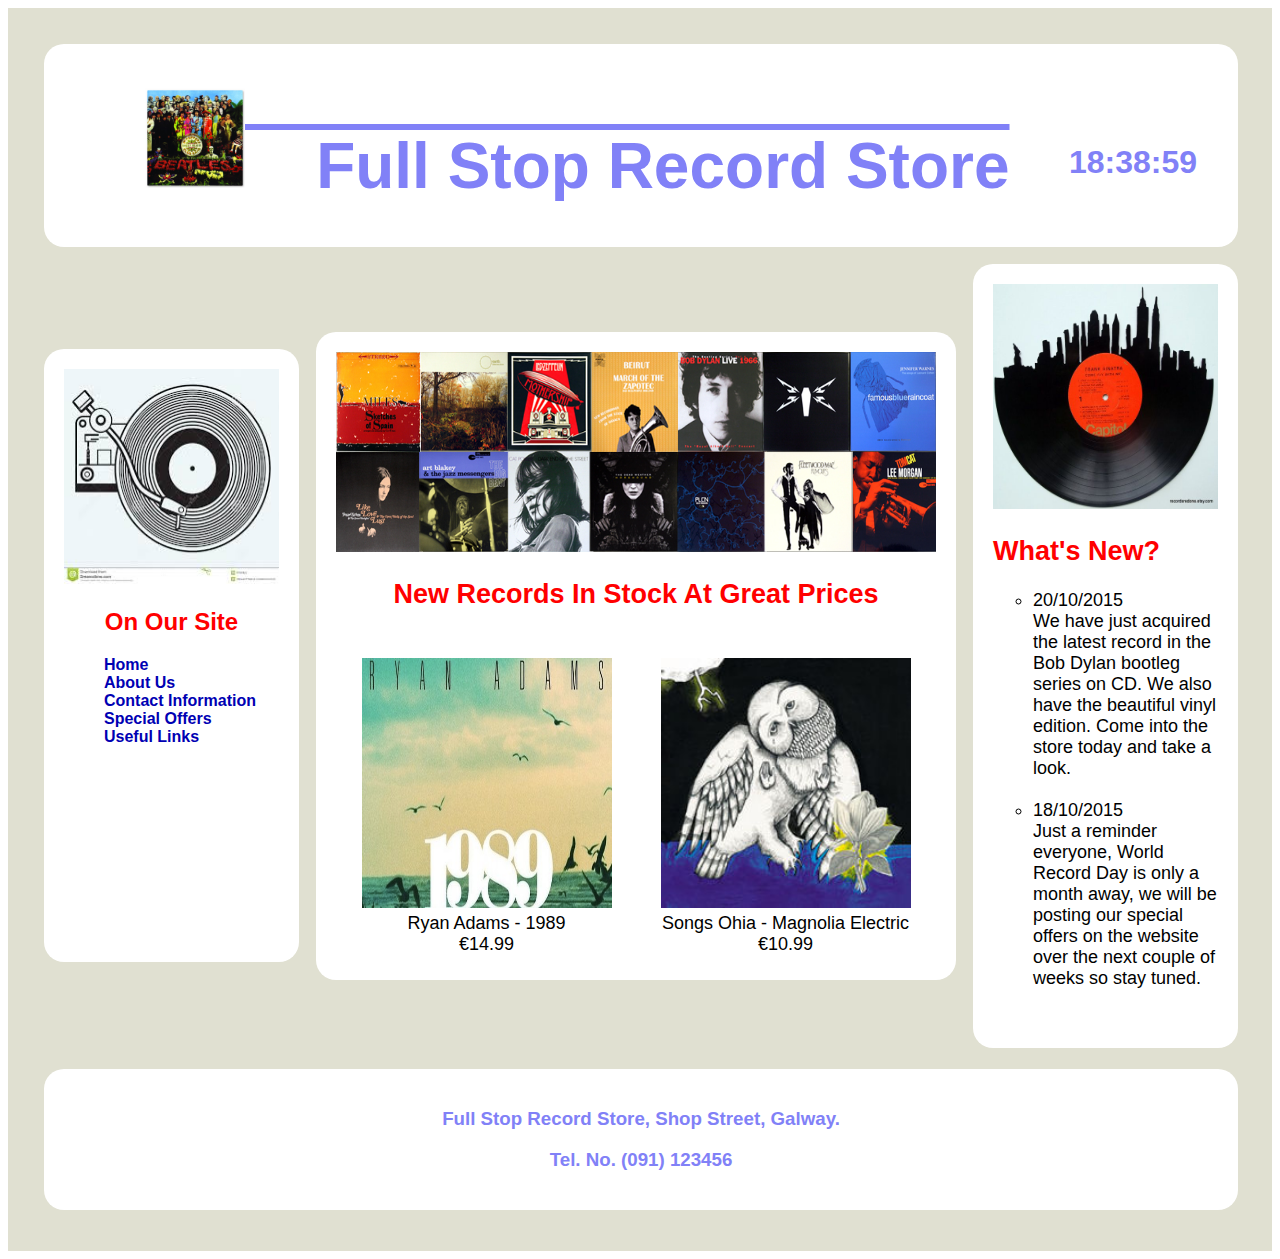
<file: university_website_assignment/index.html>
<!DOCTYPE html>
<html>
<head>
	<link rel="stylesheet" type="text/css" href="styles.css"/>	
    <title> Full Stop - Index </title>

<!-- Javascript Clock -->

<script>

	function startTime() {
	
		// declaring different variables for the clock
		var today = new Date();
		var h = today.getHours();
		var m = today.getMinutes();
		var s = today.getSeconds();
		
		// calling the checkTime() function for the minutes and seconds variables
		m = checkTime(m);
		s = checkTime(s);
		
		// showing what will be displayed in the header section
		document.getElementById('clock').innerHTML = h + ":" + m + ":" + s;
		
		// refreshing the clock every 500 milliseconds
		var t = setTimeout(startTime, 500);
	}
	
	function checkTime(i) {
	
		/*
		 * if the value of the minutes or seconds variables are less than 10, then 
		 * a zero is printed in front of the variable
		 */
		if (i < 10) {i = "0" + i};
		return i;
	}
	
<!-- Javascript Header Animation -->
	
	var recordOne="pictures/header1.jpg";

	// function that switches between different still images
	function animate() {
	
		if (recordOne=="pictures/header1.jpg")
			recordOne="pictures/beatlesHeader.jpg";
			
		else if (recordOne=="pictures/beatlesHeader.jpg")
			recordOne="pictures/header3.jpg";
			
		else if (recordOne=="pictures/header3.jpg")
			recordOne="pictures/bowieHeader.jpg";
			
		else if (recordOne=="pictures/bowieHeader.jpg")
			recordOne="pictures/header4.jpg";
			
		else if (recordOne=="pictures/header4.jpg")
			recordOne="pictures/headerStones.jpg";
			
		else
			recordOne="pictures/header1.jpg"
		
	document.getElementById("animatePic").src = recordOne; 
	
	// animated banner refreshes every two seconds by calling the animate() function
	window.setTimeout("animate()", 2000)
	}
	
</script>
</head>

<body onload="startTime(); animate();">
	<div id= body>
	<table cellspacing = "15">
	
<!-- Header -->
    
        <tr>
            <td colspan="3" width="1400" height="100">
			<div id = "header">
                <h1 style="color:#8181F7; text-decoration:overline; padding-left:100px;">
				<img id='animatePic' src='pictures/header1.jpg' width="100" height="100">
				&nbsp;&nbsp;&nbsp;Full Stop Record Store</h1>
				<div id="clock" style="color:#8181F7; position:absolute; left: 1025px; top: 100px; font-weight:bold;"></div>
			</div>
			</td>
        </tr>
	
<!-- Navigation Area -->
		
        <tr>
            <td width="230" height="600">
			<div id= "nav" style="padding-bottom: 200px;">
                <img src="pictures/navpic.jpg" width="215" height="215">
                <br>
                <h2 class="redtext" style="text-align: center;"> On Our Site </h2>
                <ul id="navlist">
                    <li><a href="index.html"> Home </a></li>
                    <li><a href="about.html"> About Us </a></li>
                    <li><a href="contact.html"> Contact Information </a></li>
                    <li><a href="offers.html"> Special Offers </a></li>
					<li><a href="links.html"> Useful Links </a></li>
                </ul>
			</div>
            </td>

<!-- Main Content Area -->
			
            <td width="650" height="600">
			<div id = "content">
                <img src="pictures/content1.jpg" width="600" height="200">
                <h2 class="redtext"> New Records In Stock At Great Prices </h2>
                <br>
                <table>
                    <td width="300" height="300">
                        <img src="pictures/ryanadams.jpg" width="250" height="250">
                        <br> Ryan Adams - 1989 <br> &#8364;14.99 
                    </td>
					
                    <td width="300" height="300">
                        <img src="pictures/songsohia.jpg" width="250" height="250">
                        <br> Songs Ohia - Magnolia Electric <br> &#8364;10.99 
                    </td>
                </table>
			</div>
            </td>

<!-- Side Content Area -->
			
            <td width="250" height="500">
			<div id= "sidecon">
                <img src="pictures/newspic.jpg" width="225" height="225">
				<br>
                <h2> What's New? </h2>
                <ul type="circle">
                    <li> 20/10/2015
                        <br> We have just acquired the latest record in the Bob Dylan bootleg series on CD. 
						We also have the beautiful vinyl edition. Come into the store today and take a look.
                    </li>
					<br>
                    <li> 18/10/2015
                        <br> Just a reminder everyone, World Record Day is only a month away, we will be posting our 
						special offers on the website over the next couple of weeks so stay tuned.
                    </li><br>
                </ul>
			</div>
            </td>
        </tr>
		
<!-- Footer -->		
		
        <tr>
            <td colspan="3" width="1400" height="150">
			<div id="footer" class="bluetext">
                <h3> Full Stop Record Store, Shop Street, Galway. </h3>
                <h3> Tel. No. (091) 123456 </h3>
			</div>
            </td>
        </tr>
    </table>
	</div>
</body>
</html>
</file>
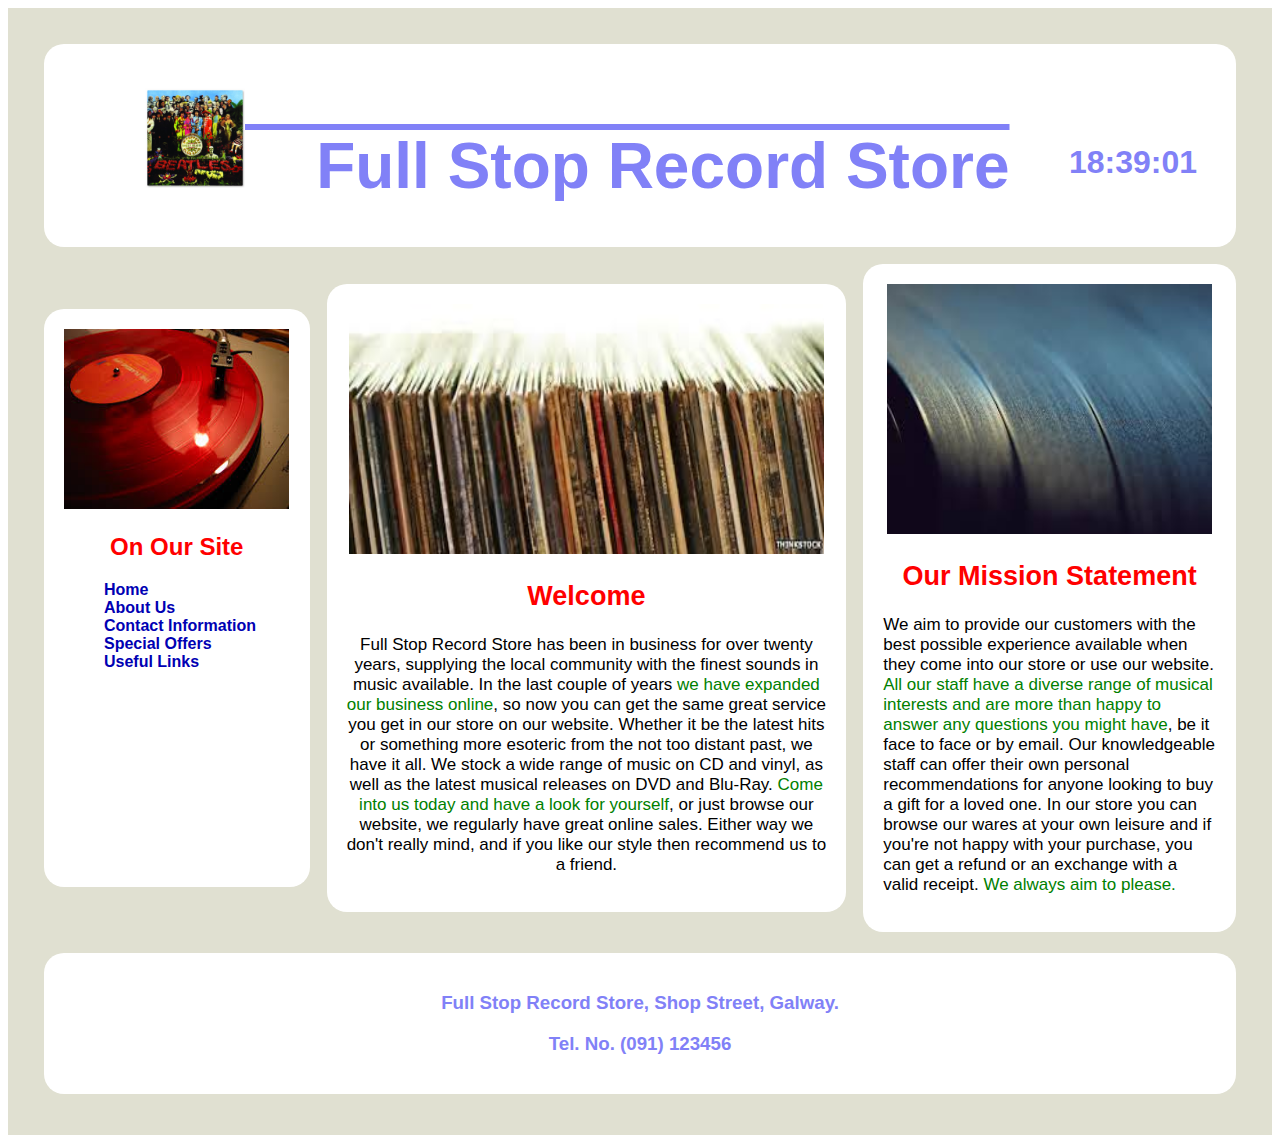
<file: university_website_assignment/about.html>
<!DOCTYPE html>
<html>
<head>
    <link rel="stylesheet" type="text/css" href="styles.css"/>
    <title> Full Stop - About Us </title>
	
<!-- Javascript Clock -->

<script>

	function startTime() {
	
		// declaring different variables for the clock
		var today = new Date();
		var h = today.getHours();
		var m = today.getMinutes();
		var s = today.getSeconds();
		
		// calling the checkTime() function for the minutes and seconds variables
		m = checkTime(m);
		s = checkTime(s);
		
		// showing what will be displayed in the header section
		document.getElementById('clock').innerHTML = h + ":" + m + ":" + s;
		
		// refreshing the clock every 500 milliseconds
		var t = setTimeout(startTime, 500);
	}
	
	function checkTime(i) {
	
		/*
		 * if the value of the minutes or seconds variables are less than 10, then 
		 * a zero is printed in front of the variable
		 */
		if (i < 10) {i = "0" + i};
		return i;
	}
	
<!-- Javascript Header Animation -->	
	
	var recordOne="pictures/header1.jpg";
	
	// function that switches between different still images
	function animate() {
	
		if (recordOne=="pictures/header1.jpg")
			recordOne="pictures/beatlesHeader.jpg";
			
		else if (recordOne=="pictures/beatlesHeader.jpg")
			recordOne="pictures/header3.jpg";
			
		else if (recordOne=="pictures/header3.jpg")
			recordOne="pictures/bowieHeader.jpg";
			
		else if (recordOne=="pictures/bowieHeader.jpg")
			recordOne="pictures/header4.jpg";
			
		else if (recordOne=="pictures/header4.jpg")
			recordOne="pictures/headerStones.jpg";
			
		else
			recordOne="pictures/header1.jpg"
		
	document.getElementById("animatePic").src = recordOne; 
	
	// animated banner refreshes every two seconds by calling the animate() function
	window.setTimeout("animate()", 2000)
	}
	
</script>
</head>

<body onload="startTime(); animate();">
    <div id= body>
	<table cellspacing = "15">
	
<!-- Header -->
	
		<tr>
            <td colspan="3" width="1400" height="100">
			<div id = "header">
                <h1 style="color:#8181F7; text-decoration:overline; padding-left:100px;">
				<img id='animatePic' src='pictures/header1.jpg' width="100" height="100">
				&nbsp;&nbsp;&nbsp;Full Stop Record Store</h1>
				<div id="clock" style="color:#8181F7; position:absolute; left: 1025px; top: 100px; font-weight:bold;"></div>
			</div>
			</td>
        </tr>
		
<!-- Navigation Area -->
		
         <tr>
            <td width="250" height="600">
			<div id= "nav" style="padding-bottom: 200px;">
                <img src="pictures/navabout.jpg" width="225" height="180">
                <br>
                <h2 class="redtext" style="text-align: center;"> On Our Site </h2>
                <ul id="navlist">
                    <li><a href="index.html"> Home </a></li>
                    <li><a href="about.html"> About Us </a></li>
                    <li><a href="contact.html"> Contact Information </a></li>
                    <li><a href="offers.html"> Special Offers </a></li>
					<li><a href="links.html"> Useful Links </a></li>
                </ul>
			</div>
            </td>

			
<!-- Main Content Area -->
			
            <td width="575" height="600">
			<div id = "content">
                <img src="pictures/aboutmain.jpg" width="475" height="250">
                <h2> Welcome </h2> 
				<p>Full Stop Record Store has been in business for over twenty years, supplying the local 
				community with the finest sounds in music available. In the last couple of years <span class="greentext">we have
				expanded our business online</span>, so now you can get the same great service you get in our 
				store on our website. Whether it be the latest hits or something more esoteric from the not 
				too distant past, we have it all. We stock a wide range of music on CD and vinyl, as well as 
				the latest musical releases on DVD and Blu-Ray. <span class="greentext">Come into us today and have a look for yourself</span>, 
				or just browse our website, we regularly have great online sales. Either way we don't really 
				mind, and if you like our style then recommend us to a friend.</p>
			</div>
			</td>
			
<!-- Side Content Area -->

            <td width="480" height="600">
			<div id= "sidecon">
                <center><img src="pictures/aboutmission.jpg" width="325" height="250"></center>
                <h2 style="text-align:center"> Our Mission Statement </h2> 
				<p>We aim to provide our customers with the best possible experience available when they come 
				into our store or use our website. <span class="greentext">All our staff have a diverse range of musical interests 
				and are more than happy to answer any questions you might have</span>, be it face to face or by email. 
				Our knowledgeable staff can offer their own personal recommendations for anyone looking to buy 
				a gift for a loved one. In our store you can browse our wares at your own leisure and if you're
				not happy with your purchase, you can get a refund or an exchange with a valid receipt. <span class="greentext">We always 
				aim to please.</span></p>
			</div>
            </td>

        </tr>
		
<!-- Footer -->
		
        <tr>
            <td colspan="3" width="1400" height="150">
			<div id="footer" class="bluetext">
                <h3> Full Stop Record Store, Shop Street, Galway. </h3>
                <h3> Tel. No. (091) 123456 </h3>
			</div>
            </td>
        </tr>
    </table>
	</div>
</body>
</html>
</file>
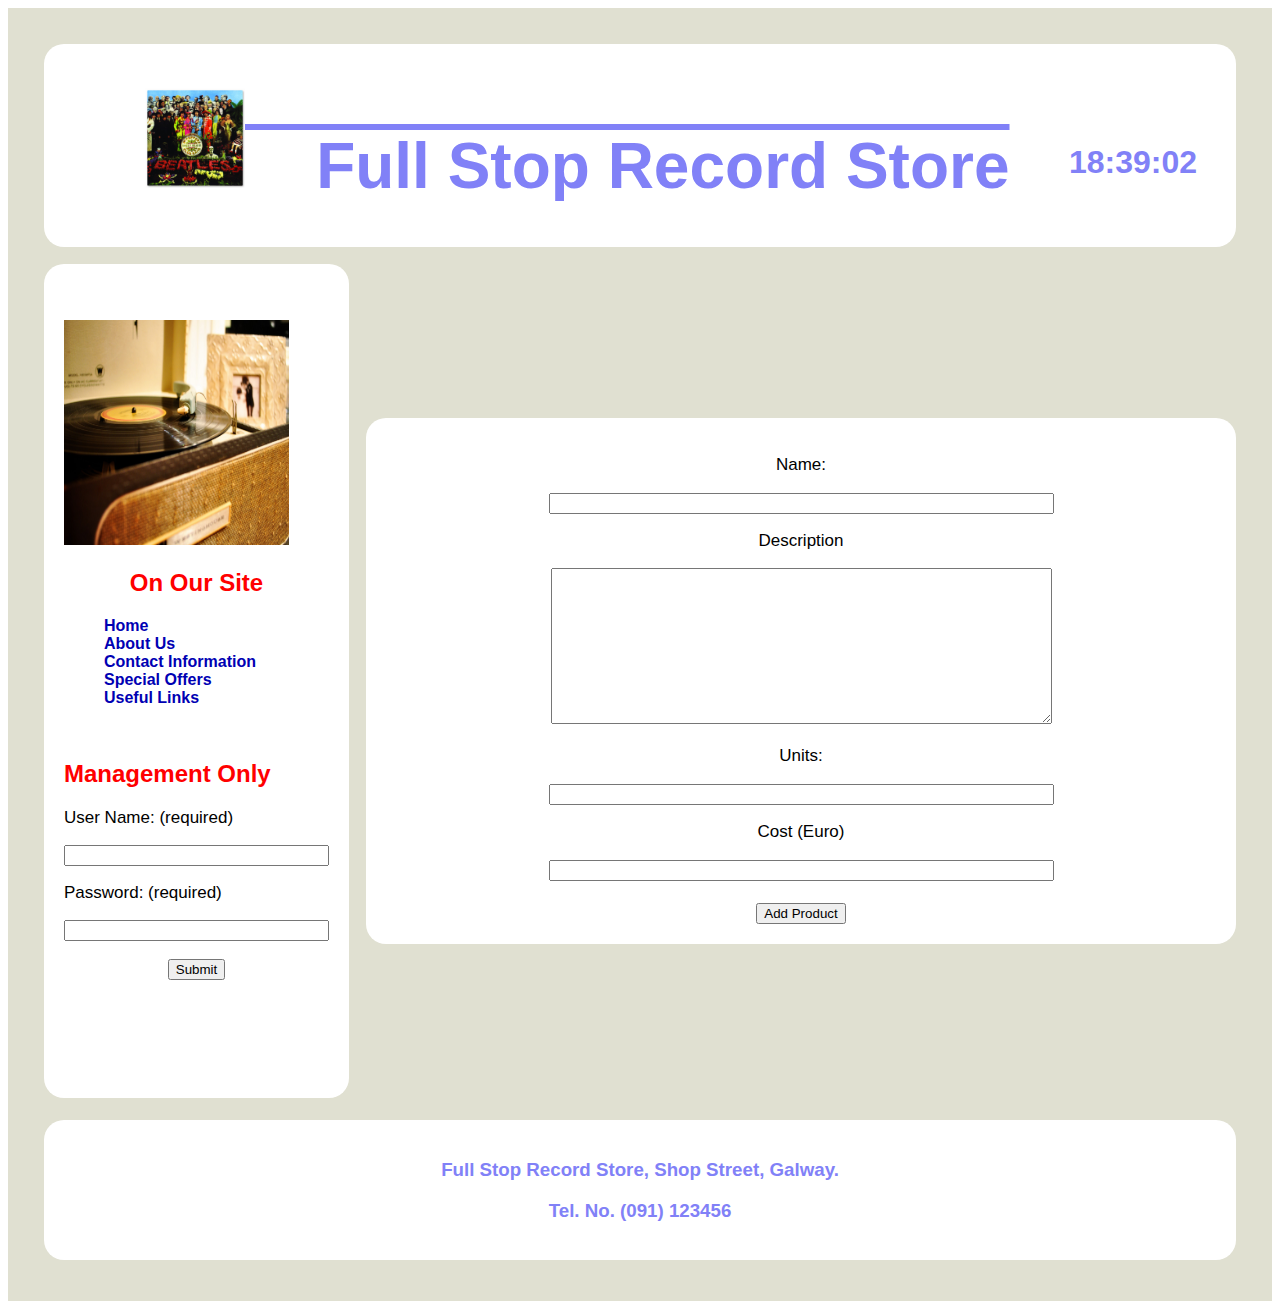
<file: university_website_assignment/addProduct.html>
<!DOCTYPE html>
<html>
<head>
	<link rel="stylesheet" type="text/css" href="styles.css"/>	
    <title> Full Stop - Contact Info </title>
	
<!-- Javascript Form Code -->	
	
<script type="text/javascript">
	
<!-- Javascript Clock -->

	function startTime() {
	
		// declaring different variables for the clock
		var today = new Date();
		var h = today.getHours();
		var m = today.getMinutes();
		var s = today.getSeconds();
		
		// calling the checkTime() function for the minutes and seconds variables
		m = checkTime(m);
		s = checkTime(s);
		
		// showing what will be displayed in the header section
		document.getElementById('clock').innerHTML = h + ":" + m + ":" + s;
		
		// refreshing the clock every 500 milliseconds
		var t = setTimeout(startTime, 500);
	}
	
	function checkTime(i) {
	
		/*
		 * if the value of the minutes or seconds variables are less than 10, then 
		 * a zero is printed in front of the variable
		 */
		if (i < 10) {i = "0" + i};
		return i;
	}
	
<!-- Javascript Header Animation -->	
	
	var recordOne="pictures/header1.jpg";
	
	// function that switches between different still images
	function animate() {
	
		if (recordOne=="pictures/header1.jpg")
			recordOne="pictures/beatlesHeader.jpg";
			
		else if (recordOne=="pictures/beatlesHeader.jpg")
			recordOne="pictures/header3.jpg";
			
		else if (recordOne=="pictures/header3.jpg")
			recordOne="pictures/bowieHeader.jpg";
			
		else if (recordOne=="pictures/bowieHeader.jpg")
			recordOne="pictures/header4.jpg";
			
		else if (recordOne=="pictures/header4.jpg")
			recordOne="pictures/headerStones.jpg";
			
		else
			recordOne="pictures/header1.jpg"
		
	document.getElementById("animatePic").src = recordOne; 
	
	// animated banner refreshes every two seconds by calling the animate() function
	window.setTimeout("animate()", 2000)
	}
	
</script>
</head>

<body onload="startTime(); animate();">
    <div id= body>
	<table cellspacing = "15">
	
<!-- Header -->
	
       <tr>
            <td colspan="3" width="1400" height="100">
			<div id = "header">
                <h1 style="color:#8181F7; text-decoration:overline; padding-left:100px;">
				<img id='animatePic' src='pictures/header1.jpg' width="100" height="100">
				&nbsp;&nbsp;&nbsp;Full Stop Record Store</h1>
				<div id="clock" style="color:#8181F7; position:absolute; left: 1025px; top: 100px; font-weight:bold;"></div>
			</div>
			</td>
        </tr>
		
<!-- Navigation Area -->
		
        <tr>
            <td width="275" height="600">
			<div id="contactNav"><br><br>
                <img src="pictures/contactnav.jpg" width="225" height="225">
                <br>
                <h2 class="redtext" style="text-align: center;"> On Our Site </h2>
                <ul id="navlist">
                    <li><a href="index.html"> Home </a></li>
                    <li><a href="about.html"> About Us </a></li>
                    <li><a href="contact.html"> Contact Information </a></li>
                    <li><a href="offers.html"> Special Offers </a></li>
					<li><a href="links.html"> Useful Links </a></li>
                </ul><br>
				
				<h2>Management Only</h2>
				<form name=queries action="showContactUs.php" method="post">
				<p>User Name: (required)</p>
				<input type=text name=userName value="" size=30>
				<p>Password: (required)</p>
				<input type=password name=password value="" size=30>
				<br><br>
				<div class = "button">
				<input type="submit" name=button1 value="Submit">
				</div><br>
				</form>
				
			</div>
            </td>
			
<!-- Content Area for Add Product Form -->
			
            <td width="1100" height="500">
			<div id="content">
			
			<form name=addProduct action="addProduct.php" method="post">
				<p>Name:</p>
				<input type=text name=name value="" size=60>
				<p>Description</p>
				<textarea name=description rows=10 cols=60></textarea>
				<p>Units:</p>
				<input type=text name=units value="" size=60>
				<p>Cost (Euro)</p>
				<input type=text name=cost value="" size=60>
				<br><br>
				<input type="submit" name=button1 value="Add Product">
			</form>
			
			</div>	
			</td>
        </tr>
		
<!-- Footer -->
		
        <tr>
            <td colspan="3" width="1400" height="150">
			<div id="footer" class="bluetext">
                <h3> Full Stop Record Store, Shop Street, Galway. </h3>
                <h3> Tel. No. (091) 123456 </h3>
			</div>
            </td>
        </tr>
    </table>
	</div>
</body>
</html>
</file>
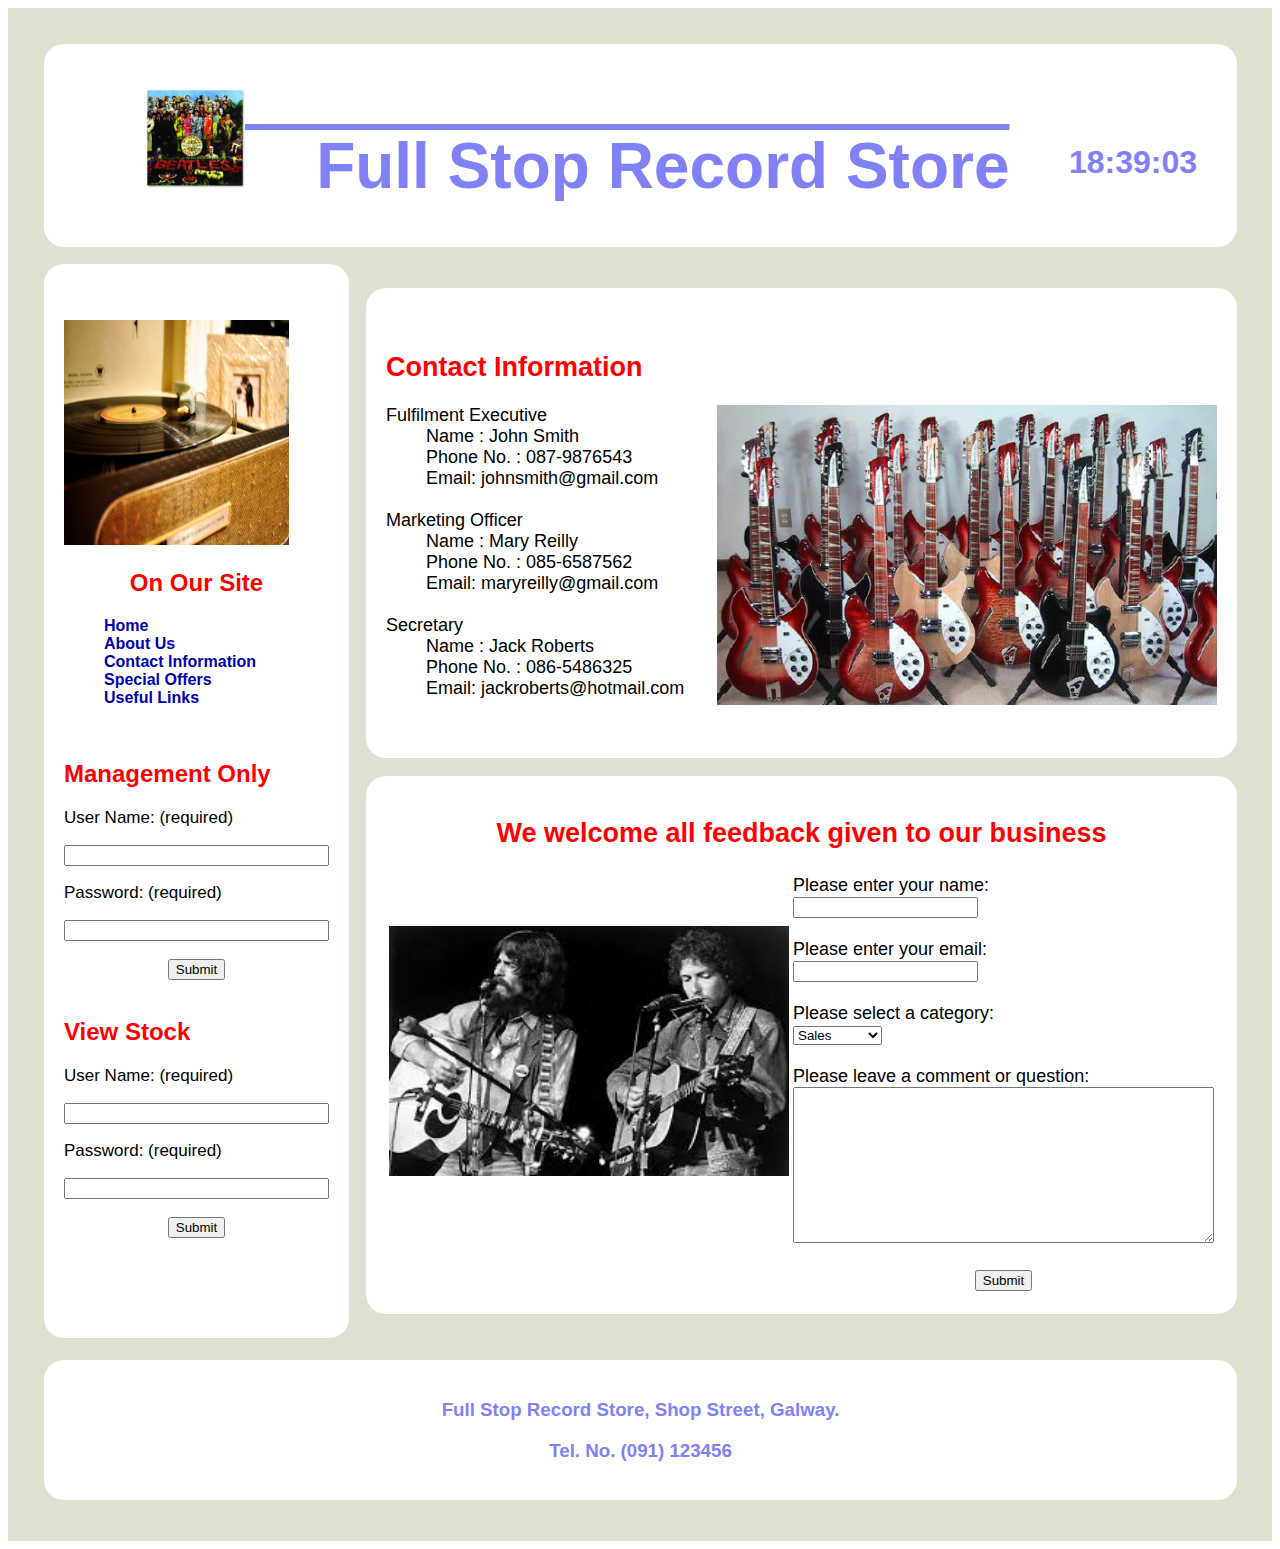
<file: university_website_assignment/contact.html>
<!DOCTYPE html>
<html>
<head>
	<link rel="stylesheet" type="text/css" href="styles.css"/>	
    <title> Full Stop - Contact Info </title>
	
<!-- Javascript Form Code -->	
	
<script type="text/javascript">

	/*
	
	// check if all three methods together return true, and print out a string in the alert pop-up box 
	function checkSubmission(){
		
		if((validateName() == true) && (validateEmail() == true) && (validateComment() == true))
		{
			window.alert("Thank you, we will answer your inquiry as soon as possible.");
		}
		else
		{
			return false;			
		}
	}
			
	// method that checks if the name passed in by the user has more than 10 characters
	function validateName(){
			
		var nameLength = document.contentForm.name.value.length;
	
		if(nameLength > 10)
		{
			return true;
		}
		else
		{
			window.alert("Your name must be greater than 10 characters long");
			return false;		
		}
	}
	
	*/
	
	/*
	 * method that checks the user's email address to see that it contains more than 10 characters,
	 * and that it has an '@' character and a '.' character present
	 */
	 
	 /*
	 
	function validateEmail(){
				
		var email = document.contentForm.email.value;
		var emailLength = document.contentForm.email.value.length;
		var atNum = email.indexOf("@");
		var dotNum = email.indexOf(".");
				
		if(emailLength < 10)
		{	
			window.alert("Your email address must be greater than 10 characters long");
			return false;
		}
		else if(atNum < 1)
		{
			window.alert("Your email address must contain an '@' character");
			return false;
		}
		else if(dotNum < 1)
		{
			window.alert("Your email address must contain a '.' character");
			return false;
		}	
		else if((emailLength > 10) && (atNum > 0) && (dotNum > 0))
		{
			return true;
		}
	}
			
	// method to check than more than 25 characters have been inputted by the user in the textarea box
	function validateComment()
	{
		var commentLength = document.contentForm.question.value.length;
				
		if(commentLength > 25)
		{
			return true;
		}
		else
		{
			window.alert("Your question or comment must be greater than 25 characters long");
			return false;
		}	
	}
	
	*/
	
<!-- Javascript Clock -->

	function startTime() {
	
		// declaring different variables for the clock
		var today = new Date();
		var h = today.getHours();
		var m = today.getMinutes();
		var s = today.getSeconds();
		
		// calling the checkTime() function for the minutes and seconds variables
		m = checkTime(m);
		s = checkTime(s);
		
		// showing what will be displayed in the header section
		document.getElementById('clock').innerHTML = h + ":" + m + ":" + s;
		
		// refreshing the clock every 500 milliseconds
		var t = setTimeout(startTime, 500);
	}
	
	function checkTime(i) {
	
		/*
		 * if the value of the minutes or seconds variables are less than 10, then 
		 * a zero is printed in front of the variable
		 */
		if (i < 10) {i = "0" + i};
		return i;
	}
	
<!-- Javascript Header Animation -->	
	
	var recordOne="pictures/header1.jpg";
	
	// function that switches between different still images
	function animate() {
	
		if (recordOne=="pictures/header1.jpg")
			recordOne="pictures/beatlesHeader.jpg";
			
		else if (recordOne=="pictures/beatlesHeader.jpg")
			recordOne="pictures/header3.jpg";
			
		else if (recordOne=="pictures/header3.jpg")
			recordOne="pictures/bowieHeader.jpg";
			
		else if (recordOne=="pictures/bowieHeader.jpg")
			recordOne="pictures/header4.jpg";
			
		else if (recordOne=="pictures/header4.jpg")
			recordOne="pictures/headerStones.jpg";
			
		else
			recordOne="pictures/header1.jpg"
		
	document.getElementById("animatePic").src = recordOne; 
	
	// animated banner refreshes every two seconds by calling the animate() function
	window.setTimeout("animate()", 2000)
	}
	
</script>
</head>

<body onload="startTime(); animate();">
    <div id= body>
	<table cellspacing = "15">
	
<!-- Header -->
	
       <tr>
            <td colspan="3" width="1400" height="100">
			<div id = "header">
                <h1 style="color:#8181F7; text-decoration:overline; padding-left:100px;">
				<img id='animatePic' src='pictures/header1.jpg' width="100" height="100">
				&nbsp;&nbsp;&nbsp;Full Stop Record Store</h1>
				<div id="clock" style="color:#8181F7; position:absolute; left: 1025px; top: 100px; font-weight:bold;"></div>
			</div>
			</td>
        </tr>
		
<!-- Navigation Area -->
		
        <tr>
            <td width="275" height="600">
			<div id="contactNav"><br><br>
                <img src="pictures/contactnav.jpg" width="225" height="225">
                <br>
                <h2 class="redtext" style="text-align: center;"> On Our Site </h2>
                <ul id="navlist">
                    <li><a href="index.html"> Home </a></li>
                    <li><a href="about.html"> About Us </a></li>
                    <li><a href="contact.html"> Contact Information </a></li>
                    <li><a href="offers.html"> Special Offers </a></li>
					<li><a href="links.html"> Useful Links </a></li>
                </ul><br>
				
				<h2>Management Only</h2>
				<form name=queries action="showContactUs.php" method="post">
				<p>User Name: (required)</p>
				<input type=text name=userName value="" size=30>
				<p>Password: (required)</p>
				<input type=password name=password value="" size=30>
				<br><br>
				<div class = "button">
				<input type="submit" name=button1 value="Submit">
				</div><br>
				</form>
				
				<h2>View Stock</h2>
				<form name=queries action="editStock.php" method="post">
				<p>User Name: (required)</p>
				<input type=text name=userName value="" size=30>
				<p>Password: (required)</p>
				<input type=password name=password value="" size=30>
				<br><br>
				<div class = "button">
				<input type="submit" name=button1 value="Submit">
				</div>
				</form>
			</div>
            </td>
			
<!-- Content Area -->
			
            <td width="1100" height="500">
			<div id="content">
				<br>
                <h2 class="alignleft"> Contact Information </h2>
                <dl class="alignleft">
					<img class= "floatright" src="pictures/contactmain.jpg" width="500" height="300">
					
                    <dt> Fulfilment Executive </dt>
					<dd> Name : John Smith <br>
						 Phone No. : 087-9876543 <br>
						 Email: johnsmith@gmail.com <br>
					</dd>
					<br>
					<dt> Marketing Officer </dt>
					<dd> Name : Mary Reilly <br>
						 Phone No. : 085-6587562 <br>
						 Email: maryreilly@gmail.com <br>
					</dd>
					<br>
                    <dt> Secretary </dt>
					<dd> Name : Jack Roberts <br>
						 Phone No. : 086-5486325 <br>
						 Email: jackroberts@hotmail.com <br>
					</dd>
					<br>
                </dl>
			</div><br>
			
<!-- Form Area -->

			<div id="contentstyle">
			<h2 style="text-align:center;">We welcome all feedback given to our business</h2>
			<form name="contentForm" method="post" action="contactForm.php">

			<table border="0">
				<td width="450" height="300"><br><br>
				<img style="padding-bottom:100px" src="pictures/form.jpg" width="400" height="250">
				</td>
				
				<td width="400" height="300">
				Please enter your name:<br>
				<input type="text" name="name" value="" size="20">
				<br><br>Please enter your email:<br>
				<input type="text" name="email" value="" size="20">
				
				<br><br><label>Please select a category:</label><br>
					<select id=myList name="list">
						<option value="0">Sales</option>
						<option value="1">Returns</option>
						<option value="2">Orders</option>
						<option value="3">Shipping</option>
						<option value="4">Complaints</option>
						<option value="5">Other</option>
					</select><br><br>
				
				Please leave a comment or question:<br>
				<textarea name="question" rows="10" cols="50"></textarea><br><br>
				
				<div class = "button">
					<input type="submit" name="button" value="Submit"> <!-- onClick="return checkSubmission()"> -->
				</div>
				</td>
			</table>
			</form>
			</div>			
			</td>
        </tr>
		
<!-- Footer -->
		
        <tr>
            <td colspan="3" width="1400" height="150">
			<div id="footer" class="bluetext">
                <h3> Full Stop Record Store, Shop Street, Galway. </h3>
                <h3> Tel. No. (091) 123456 </h3>
			</div>
            </td>
        </tr>
    </table>
	</div>
</body>
</html>
</file>
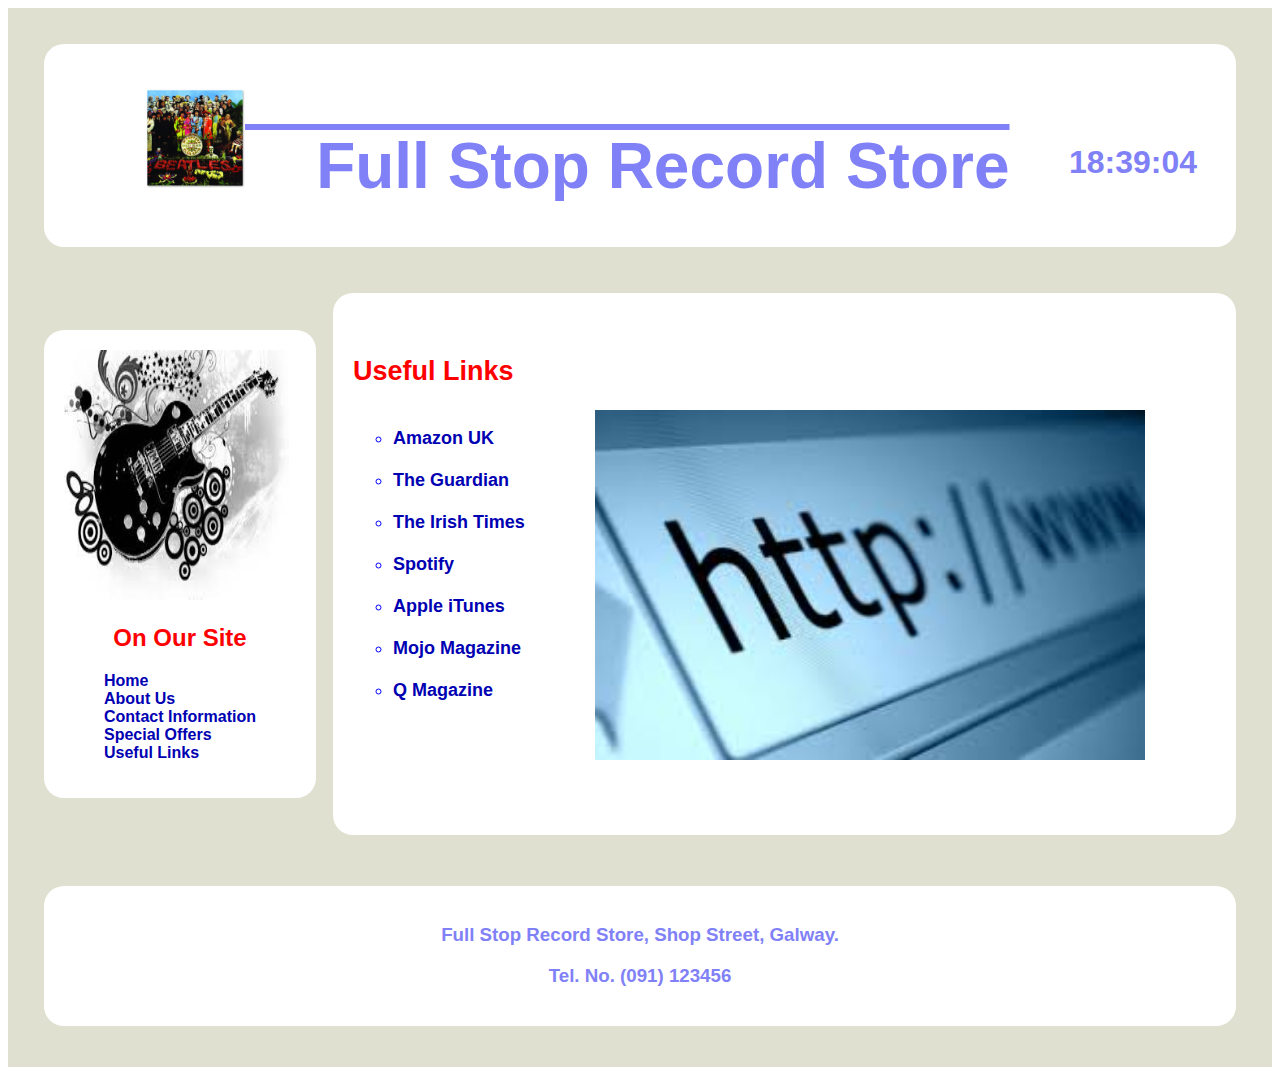
<file: university_website_assignment/links.html>
<!DOCTYPE html>
<html>
<head>
	<link rel="stylesheet" type="text/css" href="styles.css"/>
    <title> Full Stop - Links </title>

<!-- Javascript Clock -->

<script>

	function startTime() {
	
		// declaring different variables for the clock
		var today = new Date();
		var h = today.getHours();
		var m = today.getMinutes();
		var s = today.getSeconds();
		
		// calling the checkTime() function for the minutes and seconds variables
		m = checkTime(m);
		s = checkTime(s);
		
		// showing what will be displayed in the header section
		document.getElementById('clock').innerHTML = h + ":" + m + ":" + s;
		
		// refreshing the clock every 500 milliseconds
		var t = setTimeout(startTime, 500);
	}
	
	function checkTime(i) {
	
		/*
		 * if the value of the minutes or seconds variables are less than 10, then 
		 * a zero is printed in front of the variable
		 */
		if (i < 10) {i = "0" + i};
		return i;
	}
	
<!-- Javascript Header Animation -->	
	
	var recordOne="pictures/header1.jpg";
	
	// function that switches between different still images
	function animate() {
	
		if (recordOne=="pictures/header1.jpg")
			recordOne="pictures/beatlesHeader.jpg";
			
		else if (recordOne=="pictures/beatlesHeader.jpg")
			recordOne="pictures/header3.jpg";
			
		else if (recordOne=="pictures/header3.jpg")
			recordOne="pictures/bowieHeader.jpg";
			
		else if (recordOne=="pictures/bowieHeader.jpg")
			recordOne="pictures/header4.jpg";
			
		else if (recordOne=="pictures/header4.jpg")
			recordOne="pictures/headerStones.jpg";
			
		else
			recordOne="pictures/header1.jpg"
		
	document.getElementById("animatePic").src = recordOne; 
	
	// animated banner refreshes every two seconds by calling the animate() function
	window.setTimeout("animate()", 2000)
	}
	
</script>
</head>

<body onload="startTime(); animate();">
	<div id= body>
	<table cellspacing = "15">
	
<!-- Header -->
	
		<tr>
            <td colspan="3" width="1400" height="100">
			<div id = "header">
                <h1 style="color:#8181F7; text-decoration:overline; padding-left:100px;">
				<img id='animatePic' src='pictures/header1.jpg' width="100" height="100">
				&nbsp;&nbsp;&nbsp;Full Stop Record Store</h1>
				<div id="clock" style="color:#8181F7; position:absolute; left: 1025px; top: 100px; font-weight:bold;"></div>
			</div>
			</td>
        </tr>
		
<!-- Navigation Area -->
		
          <tr>
            <td width="275" height="600">
			<div id= "nav">
                <img src="pictures/linksnav.jpg" width="225" height="250"><br>
                <h2 class="redtext" style="text-align: center;"> On Our Site </h2>
                <ul id="navlist">
                    <li><a href="index.html"> Home </a></li>
                    <li><a href="about.html"> About Us </a></li>
                    <li><a href="contact.html"> Contact Information </a></li>
                    <li><a href="offers.html"> Special Offers </a></li>
					<li><a href="links.html"> Useful Links </a></li>
                </ul>
			</div>
            </td>

<!-- Content Area -->
			
            <td width="1100" height="600">
			<div id = "content"><br>
                <h2 style="text-align: left;"> Useful Links </h2>
				
                <ol class="linklist">
                    <li><a href="http://www.amazon.co.uk" target="_blank"> Amazon UK </a></li>
                    <br>
                    <li><a href="http://www.theguardian.com" target="_blank"> The Guardian </a></li>
                    <br>
                    <li><a href="http://www.irishtimes.com" target="_blank"> The Irish Times </a></li>
                    <br>
                    <li><a href="http://www.spotify.com" target="_blank"> Spotify </a></li>
                    <br>
                    <li><a href="http://www.apple.com/ie/itunes/" target="_blank"> Apple iTunes </a></li>
                    <br>
                    <li><a href="http://www.mojo4music.com/" target="_blank"> Mojo Magazine </a></li>
                    <br>
                    <li><a href="http://www.qthemusic.com/" target="_blank"> Q Magazine </a></li>
                    <br>
                </ol>
				
				<img style="padding-bottom: 50px;" src="pictures/linksmain.jpg" width="550" height="350">
			</div>
            </td>
        </tr>
		
<!-- Footer -->
		
        <tr>
            <td colspan="3" width="1400" height="150">
			<div id="footer" class="bluetext">
                <h3> Full Stop Record Store, Shop Street, Galway. </h3>
                <h3> Tel. No. (091) 123456 </h3>
			</div>
            </td>
        </tr>
    </table>
	</div>
</body>
</html>
</file>
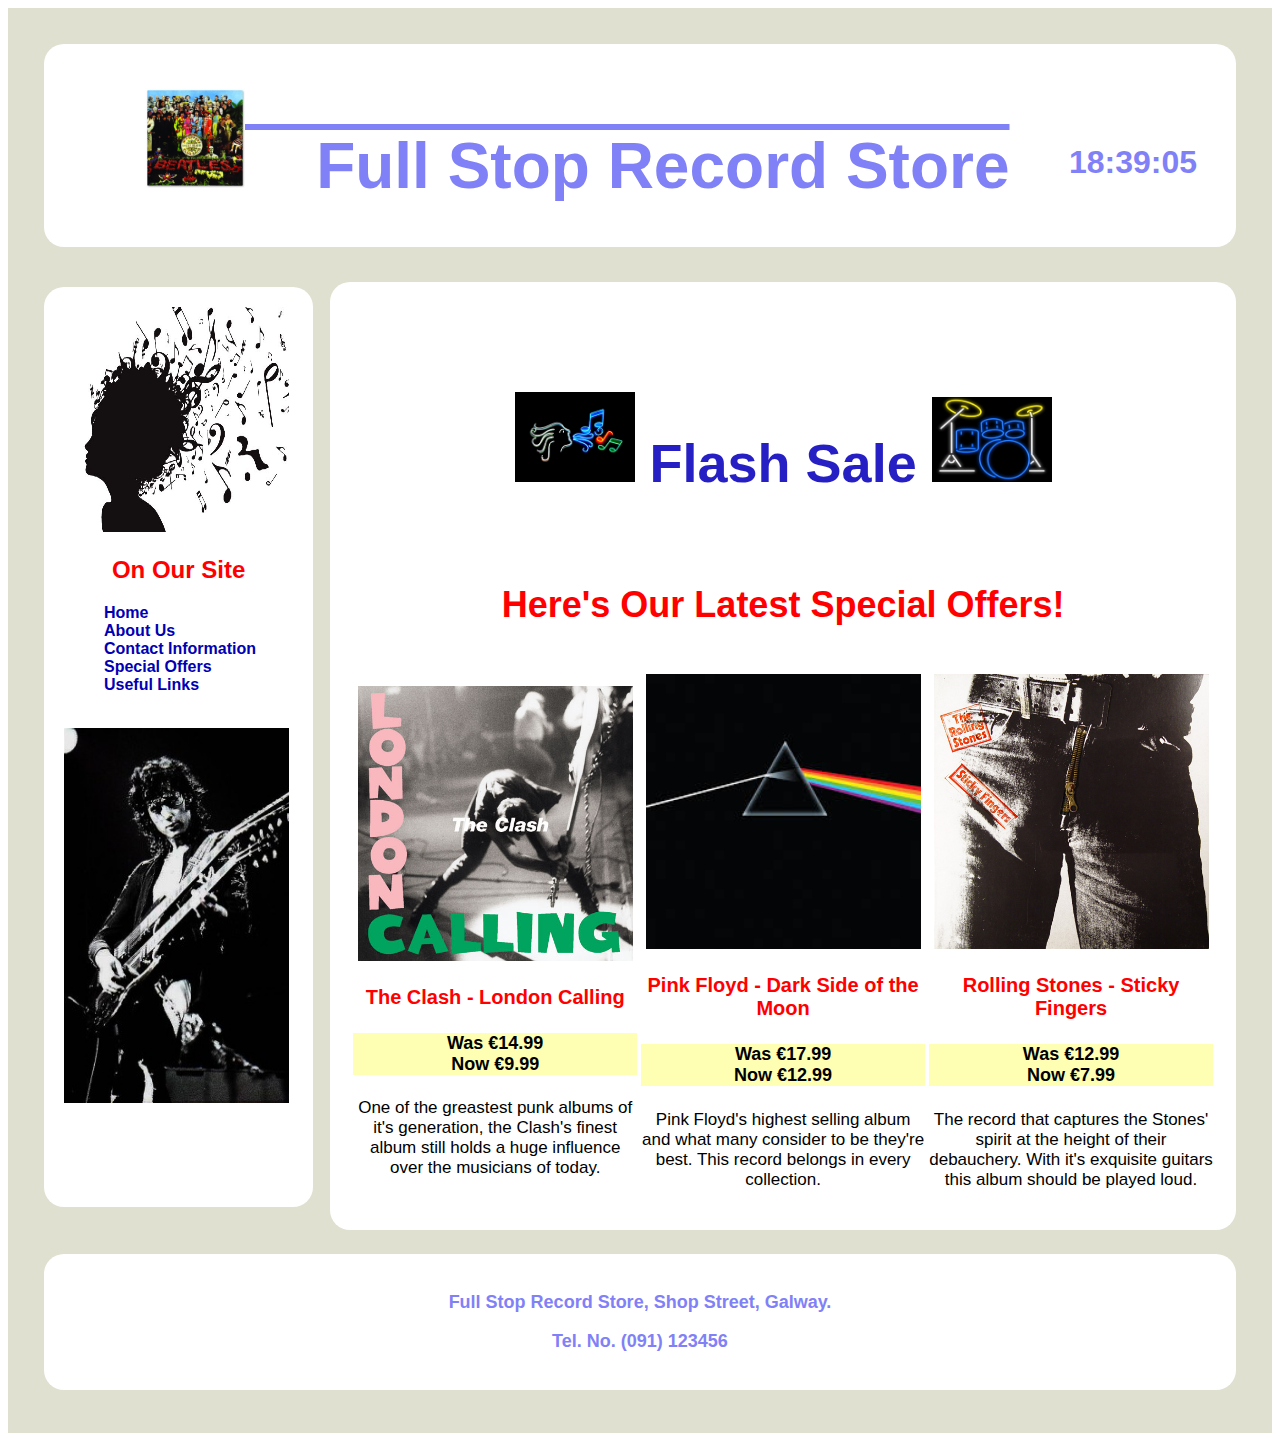
<file: university_website_assignment/offers.html>
<!DOCTYPE html>
<html>
<head>
	<link rel="stylesheet" type="text/css" href="styles.css"/>
	<style type="text/css">
		table, th, td, tr {border: none;}
		h3 {color:red; text-align: center; font-size: 20px;}
		h4 {text-align: center; font-weight: bold; background-color: #ffffb3;}
		h5 {color: #251FC4; font-size: 3em; text-align: center;}
		p {text-align: center;}
	</style>
    <title> Full Stop - Offers </title>
	
<!-- Javascript Clock -->

<script>

	function startTime() {
	
		// declaring different variables for the clock
		var today = new Date();
		var h = today.getHours();
		var m = today.getMinutes();
		var s = today.getSeconds();
		
		// calling the checkTime() function for the minutes and seconds variables
		m = checkTime(m);
		s = checkTime(s);
		
		// showing what will be displayed in the header section
		document.getElementById('clock').innerHTML = h + ":" + m + ":" + s;
		
		// refreshing the clock every 500 milliseconds
		var t = setTimeout(startTime, 500);
	}
	
	function checkTime(i) {
	
		/*
		 * if the value of the minutes or seconds variables are less than 10, then 
		 * a zero is printed in front of the variable
		 */
		if (i < 10) {i = "0" + i};
		return i;
	}
	
<!-- Javascript Header Animation -->	
	
	var recordOne="pictures/header1.jpg";
	
	// function that switches between different still images
	function animate() {
	
		if (recordOne=="pictures/header1.jpg")
			recordOne="pictures/beatlesHeader.jpg";
			
		else if (recordOne=="pictures/beatlesHeader.jpg")
			recordOne="pictures/header3.jpg";
			
		else if (recordOne=="pictures/header3.jpg")
			recordOne="pictures/bowieHeader.jpg";
			
		else if (recordOne=="pictures/bowieHeader.jpg")
			recordOne="pictures/header4.jpg";
			
		else if (recordOne=="pictures/header4.jpg")
			recordOne="pictures/headerStones.jpg";
			
		else
			recordOne="pictures/header1.jpg"
		
	document.getElementById("animatePic").src = recordOne;

	// animated banner refreshes every two seconds by calling the animate() function
	window.setTimeout("animate()", 2000)
	}
	
	// function to resize the image to a larger size
	function bigImg(pic) {
		pic.style.height = "350px";
		pic.style.width = "350px";
	}

	// function to resize the image to a smaller size
	function normalImg(pic) {
		pic.style.height = "275px";
		pic.style.width = "275px";
	}
	
	// function to change the default text of the 'text' div tag when the mouse cursor hovers over the image
	function textOne(text) {
		document.getElementById("text").style.color = "red";
		document.getElementById("text").style.fontSize = "1.2em";
		document.getElementById("text").style.fontWeight = "bold";
		document.getElementById("text").innerHTML = "The Clash's greatest album, London Calling was released in 1979 to critical acclaim. Crossing the boundaries from punk to ska. Available on special edition CD and vinyl.";
	}
	
	// function to change the default text of the 'text' div tag when the mouse cursor hovers over the image
	function textTwo(text) {
		document.getElementById("text").style.fontSize = "1.2em";
		document.getElementById("text").innerHTML = "Pink Floyds' career defining magnum opus, Dark Side of the Moon was released in 1973 and became one of the highest selling albums of all time. Available on deluxe CD.";
	}
	
	// function to change the default text of the 'text' div tag when the mouse cursor hovers over the image
	function textThree(text) {
	document.getElementById("text").style.fontSize = "1.2em";
		document.getElementById("text").innerHTML = "The Rolling Stones' intense early 70's purple patch led to Sticky Fingers, released in 1971, and showcasing their new guitarist Mick Taylor. Available in store on CD and vinyl.";
	}
	
	// function to display the original text of the 'text' div tag when a mouse cursor moves off an image
	function originalText(text) {
		document.getElementById("text").style.fontSize = "2.0em";
		document.getElementById("text").innerHTML = "Here's Our Latest Special Offers!";
	}
	
</script>
</head>

<body onload="startTime(); animate();">
	<div id= body>
    <table cellspacing = "15">
	
<!-- Header -->
	
        <tr>
            <td colspan="3" width="1400" height="100">
			<div id = "header">
                <h1 style="color:#8181F7; text-decoration:overline; padding-left:100px;">
				<img id='animatePic' src='pictures/header1.jpg' width="100" height="100">
				&nbsp;&nbsp;&nbsp;Full Stop Record Store</h1>
				<div id="clock" style="color:#8181F7; position:absolute; left: 1025px; top: 100px; font-weight:bold;"></div>
			</div>
			</td>
        </tr>
	
<!-- Navigation Area -->
		
        <tr>
            <td width="300" height="500">
			<div id= "nav" style="padding-bottom: 100px;">
                <img src="pictures/offersnav.jpg" width="225" height="225"><br>
                <h2 class="redtext" style="text-align: center;"> On Our Site </h2>
				
                <ul id="navlist">
                    <li><a href="index.html"> Home </a></li>
                    <li><a href="about.html"> About Us </a></li>
                    <li><a href="contact.html"> Contact Information </a></li>
                    <li><a href="offers.html"> Special Offers </a></li>
					<li><a href="links.html"> Useful Links </a></li>
                </ul>
				<br><img src="pictures/offersNav2.jpg" width="225" height="375"><br>
			</div>
            </td>
			
<!-- Content Area -->

            <td width="1100"><br>
			<div id="content">
                <h5><img src="pictures/offers1.png" width="120" height="=70"> Flash Sale 
				<img src="pictures/offers2.jpg" width="120" height="85"></h5>

				<div id="text" style="color:red;"><h1>Here's Our Latest Special Offers!</h1></div><br>
                <table>
                    <td width="365" height="100">
						<span title="The Clash: London Calling">
						<img onmouseover="textOne(text), bigImg(this)" onmouseout="originalText(text), normalImg(this)" src="pictures/clash.jpg" width="275" height="275"> 
						</span><br>
                            <h3> The Clash - London Calling </h3> 
							<h4> Was &#8364;14.99 <br> Now &#8364;9.99 </h4>
							<p>One of the greastest punk albums of it's generation, the Clash's finest album still 
							holds a huge influence over the musicians of today.</p>
                    </td>

                    <td width="365" height="100">
						<span title="Pink Floyd: Dark Side of the Moon">
                        <img onmouseover="textTwo(text), bigImg(this)" onmouseout="originalText(text), normalImg(this)" src="pictures/floyd.jpg" width="275" height="275">
						</span><br>
                            <h3>Pink Floyd - Dark Side of the Moon </h3> 
							<h4> Was &#8364;17.99 <br> Now &#8364;12.99 </h4>
							<p>Pink Floyd's highest selling album and what many consider to be they're best. This 
							record belongs in every collection.</p>
                    </td>

                    <td width="365" height="100">
						<span title="The Rolling Stones: Sticky Fingers"> 
                        <img onmouseover="textThree(text), bigImg(this)" onmouseout="originalText(text), normalImg(this)" src="pictures/sticky.jpg" width="275" height="275">
						</span><br>
                            <h3> Rolling Stones - Sticky Fingers </h3> 
							<h4>Was &#8364;12.99 <br> Now &#8364;7.99 </h4>
							<p>The record that captures the Stones' spirit at the height of their debauchery. With it's 
							exquisite guitars this album should be played loud.</p>
                    </td>
                </table>
			</div>	
            </td>
        </tr>
		
<!-- Footer -->
		
         <tr>
            <td colspan="3" width="1400" height="150">
			<div id="footer">
                <h3 class="bluetext" style="font-size: 18px"> Full Stop Record Store, Shop Street, Galway. </h3>
                <h3 class="bluetext" style="font-size: 18px"> Tel. No. (091) 123456 </h3>
			</div>
            </td>
        </tr>
    </table>
	</div>
</body>
</html>
</file>
<file: university_website_assignment/styles.css>
#body{
	background-color: #e0e0d1;
	padding: 20px;
}
	
#header{
	border-radius: 20px;
	padding: 1px;
	background-color: white;
	text-align: left;
	font-size: 2em;
	position: relative;
	z-index: 1;
}

#nav{
	border-radius: 20px;
	padding: 20px;
	background-color: white;
	text-align: left;
	float: center;
	position: relative;
	z-index: 1;
}

#content{
	font-size: 18px;
	border-radius: 20px;
	padding: 20px;
	background-color: white;
	text-align: center;
	float: center;
	position: relative;
	z-index: 1;
}

#sidecon{
	font-size: 18px;
	border-radius: 20px;
	padding: 20px;
	background-color: white;
	text-align: left;
	float: center;
	position: relative;
	z-index: 1;
}

#footer{
	border-radius: 20px;
	padding: 20px;
	background-color: white;
	text-align: center;
}
	
#contactNav{
	border-radius: 20px;
	padding: 20px;
	background-color: white;
	text-align: left;
	float: center;
	position: relative;
	z-index: 1;
	padding-bottom: 100px
}

#navlist{
	list-style-type: none;
	font-weight: bold;
}

#contentstyle{
	font-size: 18px;
	border-radius: 20px;
	padding: 20px;
	background-color: white;
	text-align: left;
}

*{
	font-family: sans-serif;
}

h2{
	color: red;
	font-weight: bold;
}

p{
	font-size: 17px;
}

a:link{
	color: #0000b3;
	text-decoration: none;
}

a:visited{
	color: #86b300;
}

a:hover{
	background-color: black;
}

a:active {
    color: #0000FF;
}

.redtext{
	color: red;
	font-weight: 600;
}

.bluetext{
	color: #8181F7;
	font-weight: 800;
}

.greentext{
	color: green;
}

.floatright{
	float: right;
	clear: right;
	padding-bottom: 100px
}

.linklist{
	float: left;
	padding-bottom: 50px;
	text-align: left;
	color: blue;
	list-style-type: circle;
	font-weight: bold;
}

.alignleft{
	text-align: left;
}

.button{ 
text-align: center; 
}
</file>
